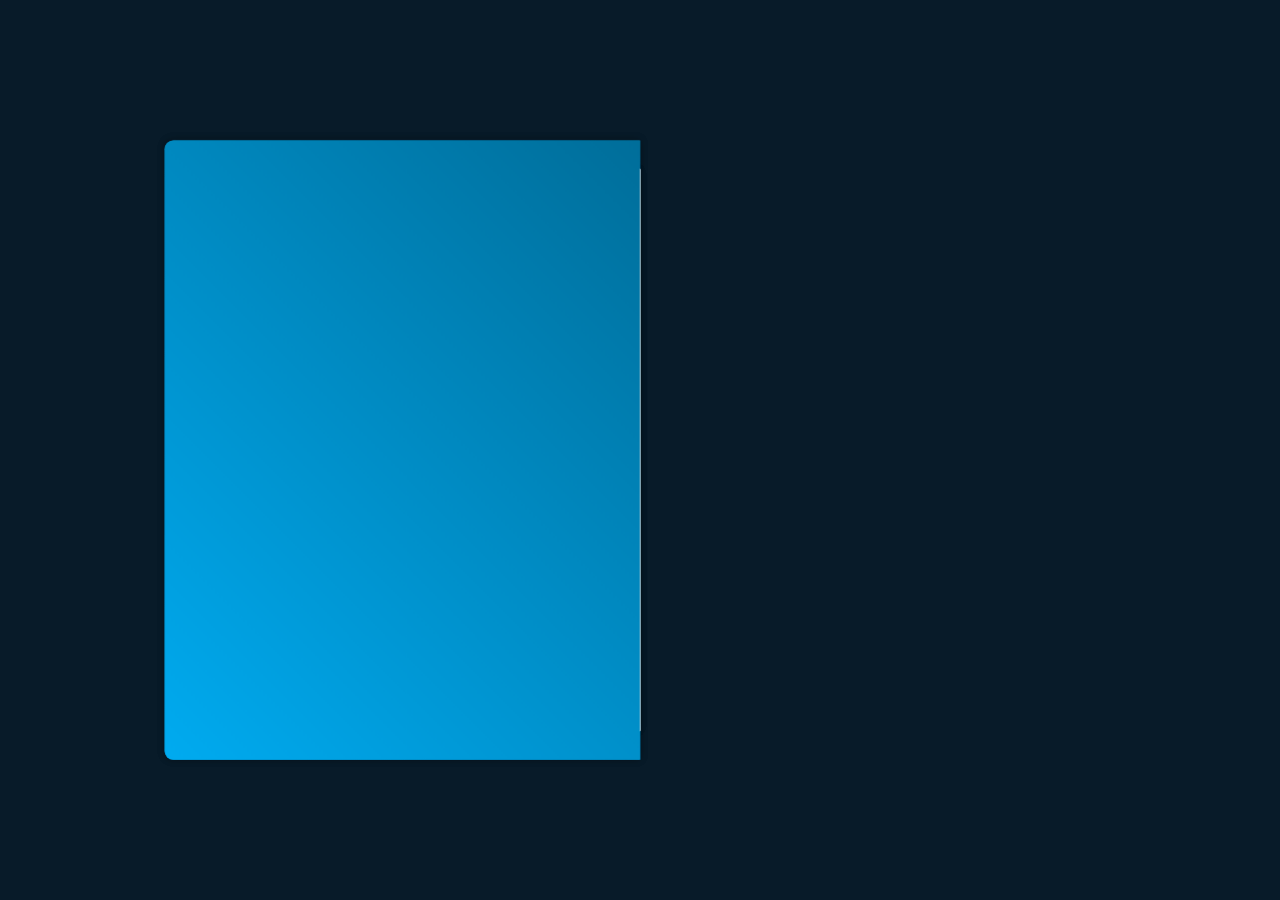
<file: index.html>
<!DOCTYPE html>
<html lang="en">
  <head>
    <meta charset="UTF-8" />
    <meta http-equiv="X-UA-Compatible" content="IE=edge" />
    <meta name="viewport" content="width=device-width, initial-scale=1.0" />
    <title>Ridma Athukorala</title>
    <link rel="stylesheet" href="style-desktop.css" />
    <link rel="stylesheet" href="style-mobile.css" />
    <link rel="stylesheet" href="style.css" />
    <link rel="icon" href="photo.ico" type="image/x-icon">
    <!-- box icons -->
    <link
      href="https://unpkg.com/boxicons@2.1.4/css/boxicons.min.css"
      rel="stylesheet"
    />
    <!-- box icon -->
    <link
      href="https://unpkg.com/boxicons@2.1.4/css/boxicons.min.css"
      rel="stylesheet"
    />
  </head>

  <body>
    <div class="wrapper">
      <div class="cover cover-left"></div>
      <div class="cover cover-right"></div>

      <div class="book">
        <!-- profile page -->
        <div class="book-page page-left">
          <div class="profile-page">
            <img src="photo.png" alt="" />
            <h1>Ridma Athukorala</h1>
            <h3>Software Engineer</h3>

            <div class="social-media">
              <a href="#"><i class="bx bxl-facebook"></i></a>
              <a href="#"><i class="bx bxl-twitter"></i></a>
              <a href="https://www.linkedin.com/in/ridmaathukorala/" target="_blank"><i class="bx bxl-linkedin"></i></a>
              <a href="#"><i class="bx bxl-instagram-alt"></i></a>
              <a href="https://github.com/RidmaK" target="_blank"><i class='bx bxl-github'></i></i></a>
            </div>

            <p>
              Hi I'm Ridma Kanchana, a software engineer.A seasoned Software
              Engineer with 3+ years of hands-on experience in the IT industry.
              Proficient in Full Stack development using the MERN stack, PHP
              Laravel, and CodeIgniter.
            </p>

            <div class="btn-box">
              <a href="Ridma Kanchana Athukorala CV.pdf" target="_blank" class="btn">Download CV</a>
              <a href="#contact" class="btn contact-me">Contact Me</a>
            </div>
          </div>
        </div>
        <!-- page 1 & 2 -->
        <div class="book-page page-right turn" id="turn-1">
          <div class="page-front">
            <h1 class="title">Work Experience</h1>
            <div class="workeduc-box">
              <div class="workeduc-content">
                <span class="year"
                  ><i class="bx bxs-calendar"></i> April 2023 - July 2024</span
                >
                <h3>Software Engineer-Sonic Labs (Pvt) Ltd</h3>
                <p>
                  Acquired expertise in the MERN (MongoDB, Express.js, React,
                  Node.js) stacks.
                </p>
              </div>
              <div class="workeduc-content">
                <span class="year"
                  ><i class="bx bxs-calendar"></i>May 2022 - Apr 2023</span
                >
                <h3>Associate Software Engineer-Layout Index (Pvt) Ltd</h3>
                <p>
                  Worked on PHP Laravel and CodeIgniter projects, delivering
                  robust web applications with Docker exp and resolving
                  technical issues.
                </p>
              </div>
              <div class="workeduc-content">
                <span class="year"
                  ><i class="bx bxs-calendar"></i>Oct 2020 - May 2022</span
                >
                <h3>Full Stack Developer-Ceylon Linux (Pvt) Ltd</h3>
                <p>
                  Worked on PHP Laravel and CodeIgniter projects, delivering
                  robust web applications with Docker exp and resolving
                  technical issues.
                </p>
                <p>
                  HTML, CSS, Vue.js, React.js, Tailwind CSS, MySQL and OracleDB
                </p>
              </div>
            </div>
            <span class="number-page">1</span>
            <span class="nextprev-btn" data-page="turn-1">
              <i class="bx bx-chevron-right"></i>
            </span>
          </div>
          <div class="page-back">
            <h1 class="title">Education</h1>

            <div class="workeduc-box">
              <div class="workeduc-content">
                <span class="year"
                  ><i class="bx bxs-calendar"></i> 2017-2020</span
                >
                <h3>University Of Ruhuna, Sri Lanka</h3>
                <p>
                  Bachelor’s Science, Computer Science (SECOND CLASS LOWER
                  DIVISION)
                </p>
                <p>(gpa - 3.27)</p>
                <ul class="subjects">
                  <li>Pure Mathematics</li>
                  <li>Applied Mathematics</li>
                  <li>Computer Science</li>
                </ul>
              </div>
            </div>

            <span class="number-page">2</span>
            <!-- prev button -->
            <span class="nextprev-btn back" data-page="turn-1">
              <i class="bx bx-chevron-left"></i>
            </span>
          </div>
        </div>

        <!-- page 3 & 4 -->
        <div class="book-page page-right turn" id="turn-2">
          <div class="page-front">
            <h1 class="title">My Services</h1>
            <div class="services-box">
              <div class="services-content">
                <i class="bx bx-code-alt"></i>
                <h3>Web Development</h3>
                <p>
                  Crafting sleek, high-performance web applications that turn
                  ideas into reality.
                </p>
                <a href="#" class="btn">Read More</a>
              </div>
              <div class="services-content">
                <i class="bx bxs-brain"></i>
                <h3>AI-Powered Solutions</h3>
                <p>
                  AI-Powered Solutions: Transform your business with smart
                  automation to your needs.
                </p>
                <a href="#" class="btn">Read More</a>
              </div>
              <div class="services-content">
                <i class="bx bxs-cart"></i>
                <h3>E-Commerce Solutions</h3>
                <p>
                  Build and scale online stores with seamless shopping
                  experiences.
                </p>
                <a href="#" class="btn">Read More</a>
              </div>
            </div>
            <span class="number-page">3</span>
            <span class="nextprev-btn" data-page="turn-2">
              <i class="bx bx-chevron-right"></i>
            </span>
          </div>
          <div class="page-back">
            <h1 class="title">My Skills</h1>

            <div class="skills-box">
              <div class="skills-content">
                <h3>Front-End</h3>
                <div class="content">
                  <span><i class="bx bxl-html5"></i>HTML</span>
                  <span><i class="bx bxl-css3"></i>CSS</span>
                  <span><i class="bx bxl-jquery"></i>jquery</span>
                  <span><i class="bx bxl-javascript"></i>JS</span>
                  <span><i class="bx bxl-react"></i>React</span>
                  <span><i class="bx bxl-vuejs"></i>Vue</span>
                  <span><i class="bx bxl-bootstrap"></i>Bootstrap</span>
                  <span><i class="bx bxl-tailwind-css"></i>Tailwind</span>
                </div>
              </div>
              <div class="skills-content">
                <h3>Back-End</h3>
                <div class="content">
                  <span><i class="bx bxl-php"></i>PHP</span>
                  <span><i class="bx bxl-nodejs"></i>Node</span>
                  <span><i class="bx bxl-python"></i>Python</span>
                  <span><i class="bx bxl-java"></i>Java</span>
                </div>
              </div>
            </div>

            <span class="number-page">4</span>
            <!-- prev button -->
            <span class="nextprev-btn back" data-page="turn-2">
              <i class="bx bx-chevron-left"></i>
            </span>
          </div>
        </div>
        <!-- page 3 & 4 -->
        <div class="book-page page-right turn" id="turn-3">
          <div class="page-front">
            <h1 class="title">Latest Project</h1>
            <div class="portfolio-box">
              <div class="img-box">
                <img src="portfolio.png" alt="" />
              </div>
              <div class="info-box">
                <div class="info-title">
                  <h3>MUSIC FESTIVAL EVOLVING</h3>
                  <a
                    href="https://main--thriving-cheesecake-89df17.netlify.app/"
                    target="_blank"
                    >Live Preview<i class="bx bx-link-external"></i
                  ></a>
                </div>
                <p>Tech Used: Next Js</p>
                <p>
                  EVOLVING Built with Next.js for seamless performance and
                  Framer Motion for stunning animations, delivering a smooth and
                  interactive user experience.
                </p>
              </div>
              <div class="btn-box">
                <a href="https://github.com/RidmaK/Music-fest" target="_blank" class="btn">Source Code</a>
                <a href="https://github.com/RidmaK/" target="_blank" class="btn">More Projects</a>
              </div>
            </div>
            <span class="number-page">5</span>
            <span class="nextprev-btn" data-page="turn-3">
              <i class="bx bx-chevron-right"></i>
            </span>
          </div>
          <div class="page-back">
            <h1 class="title">Contact Me!</h1>
            <div class="contact-box-desktop">
                <form action="#">
                    <input type="text" class="field" placeholder="Full Name" required>
                    <input type="text" class="field" placeholder="Email Address" required>
                    <textarea name="" class="field" id="" cols="30" rows="10" placeholder="Your Message"></textarea>
                    <input type="submit" class="btn" value="Send Message">
                </form>
                <div class="info-box">
                    <span><i class='bx bxs-phone-call' ></i>0716309982</span>
                    <span><i class='bx bx-phone-call' ></i>0766873650</span>
                    <span><i class='bx bxs-envelope' ></i><a href="mailto:athukoralaridma@gmail.com">Send me an email</a></span>
                </div>
            </div>
            <span class="number-page">6</span>
            <!-- prev button -->
            <span class="nextprev-btn back" data-page="turn-3">
              <i class="bx bx-chevron-left"></i>
            </span>

            <a href="#" class="back-profile">
                <p>Profile</p>
                <i class='bx bxs-user' ></i>
            </a>
          </div>
        </div>
      </div>
    </div>
    <div class="wrapper-mobile">
        <div class="profile-page">
            <img src="photo.png" alt="Profile Photo" class="profile-photo" />
            <h1>Ridma Athukorala</h1>
            <h3>Software Engineer</h3>

            <div class="social-media">
                <a href="#"><i class="bx bxl-facebook"></i></a>
                <a href="#"><i class="bx bxl-twitter"></i></a>
                <a href="https://www.linkedin.com/in/ridmaathukorala/" target="_blank"><i class="bx bxl-linkedin"></i></a>
                <a href="#"><i class="bx bxl-instagram-alt"></i></a>
                <a href="https://github.com/RidmaK" target="_blank"><i class='bx bxl-github'></i></a>
            </div>

            <p>
                Hi I'm Ridma Kanchana, a software engineer. A seasoned Software
                Engineer with 3+ years of hands-on experience in the IT industry.
                Proficient in Full Stack development using the MERN stack, PHP
                Laravel, and CodeIgniter.
            </p>

            <div class="btn-box">
                <a href="Ridma Kanchana Athukorala CV.pdf" target="_blank" class="btn">Download CV</a>
                <a href="#contact" class="btn contact-me">Contact Me</a>
            </div>
        </div>

        <div class="section">
            <h1 class="title">Work Experience</h1>
            <div class="workeduc-box">
                <div class="workeduc-content">
                    <span class="year"><i class="bx bxs-calendar"></i> April 2023 - July 2024</span>
                    <h3>Software Engineer - Sonic Labs (Pvt) Ltd</h3>
                    <p>Acquired expertise in the MERN (MongoDB, Express.js, React, Node.js) stacks.</p>
                </div>
                <div class="workeduc-content">
                    <span class="year"><i class="bx bxs-calendar"></i>May 2022 - Apr 2023</span>
                    <h3>Associate Software Engineer - Layout Index (Pvt) Ltd</h3>
                    <p>Worked on PHP Laravel and CodeIgniter projects, delivering robust web applications with Docker exp and resolving technical issues.</p>
                </div>
                <div class="workeduc-content">
                    <span class="year"><i class="bx bxs-calendar"></i>Oct 2020 - May 2022</span>
                    <h3>Full Stack Developer - Ceylon Linux (Pvt) Ltd</h3>
                    <p>Worked on PHP Laravel and CodeIgniter projects, delivering robust web applications with Docker exp and resolving technical issues.</p>
                    <p>HTML, CSS, Vue.js, React.js, Tailwind CSS, MySQL, and OracleDB</p>
                </div>
            </div>
        </div>

        <div class="section">
            <h1 class="title">Education</h1>
            <div class="workeduc-box">
                <div class="workeduc-content">
                    <span class="year"><i class="bx bxs-calendar"></i> 2017-2020</span>
                    <h3>University Of Ruhuna, Sri Lanka</h3>
                    <p>Bachelor’s Science, Computer Science (SECOND CLASS LOWER DIVISION)</p>
                    <p>(gpa - 3.27)</p>
                    <ul class="subjects">
                        <li>Pure Mathematics</li>
                        <li>Applied Mathematics</li>
                        <li>Computer Science</li>
                    </ul>
                </div>
            </div>
        </div>

        <div class="section">
            <h1 class="title">My Services</h1>
            <div class="services-box">
                <div class="services-content">
                    <i class="bx bx-code-alt"></i>
                    <h3>Web Development</h3>
                    <p>Crafting sleek, high-performance web applications that turn ideas into reality.</p>
                    <a href="#" class="btn">Read More</a>
                </div>
                <div class="services-content">
                    <i class="bx bxs-brain"></i>
                    <h3>AI-Powered Solutions</h3>
                    <p>Transform your business with smart automation to your needs.</p>
                    <a href="#" class="btn">Read More</a>
                </div>
                <div class="services-content">
                    <i class="bx bxs-cart"></i>
                    <h3>E-Commerce Solutions</h3>
                    <p>Build and scale online stores with seamless shopping experiences.</p>
                    <a href="#" class="btn">Read More</a>
                </div>
            </div>
        </div>

        <div class="section">
            <h1 class="title">My Skills</h1>
            <div class="skills-box">
                <div class="skills-content">
                    <h3>Front-End</h3>
                    <div class="content">
                        <span><i class="bx bxl-html5"></i>HTML</span>
                        <span><i class="bx bxl-css3"></i>CSS</span>
                        <span><i class="bx bxl-jquery"></i>jquery</span>
                        <span><i class="bx bxl-javascript"></i>JS</span>
                        <span><i class="bx bxl-react"></i>React</span>
                        <span><i class="bx bxl-vuejs"></i>Vue</span>
                        <span><i class="bx bxl-bootstrap"></i>Bootstrap</span>
                        <span><i class="bx bxl-tailwind-css"></i>Tailwind</span>
                    </div>
                </div>
                <div class="skills-content">
                    <h3>Back-End</h3>
                    <div class="content">
                        <span><i class="bx bxl-php"></i>PHP</span>
                        <span><i class="bx bxl-nodejs"></i>Node</span>
                        <span><i class="bx bxl-python"></i>Python</span>
                        <span><i class="bx bxl-java"></i>Java</span>
                    </div>
                </div>
            </div>
        </div>

        <div class="section">
            <h1 class="title">Latest Project</h1>
            <div class="portfolio-box">
                <div class="img-box">
                    <img src="portfolio.png" alt="Project Image" class="portfolio-image" />
                </div>
                <div class="info-box">
                    <h3>MUSIC FESTIVAL EVOLVING</h3>
                    <a href="https://main--thriving-cheesecake-89df17.netlify.app/" target="_blank">Live Preview <i class="bx bx-link-external"></i></a>
                    <p>Tech Used: Next.js</p>
                    <p>Built with Next.js for seamless performance and Framer Motion for stunning animations, delivering a smooth and interactive user experience.</p>
                </div>
                <div class="btn-box">
                    <a href="https://github.com/RidmaK/Music-fest" target="_blank" class="btn">Source Code</a>
                    <a href="https://github.com/RidmaK/" target="_blank" class="btn">More Projects</a>
                </div>
            </div>
        </div>

        <div class="section" id="contact">
            <h1 class="title">Contact Me!</h1>
            <div class="contact-box">
                <form action="#">
                    <input type="text" class="field" placeholder="Full Name" required>
                    <input type="text" class="field" placeholder="Email Address" required>
                    <textarea name="" class="field" cols="30" rows="5" placeholder="Your Message"></textarea>
                    <input type="submit" class="btn" value="Send Message">
                </form>
                <div class="info-box">
                    <span><i class='bx bxs-phone-call'></i>0716309982</span>
                    <span><i class='bx bx-phone-call'></i>0766873650</span>
                    <span><i class='bx bxs-envelope'></i><a href="mailto:athukoralaridma@gmail.com">Send me an email</a></span>
                </div>
            </div>
        </div>

    </div>


    <script src="script.js"></script>
  </body>
</html>
</file>
<file: style-desktop.css>
@import url("https://fonts.googleapis.com/css2?family=Poppins:wght@300;400;500;600;700;800;900&display=swap");

* {
  margin: 0;
  padding: 0;
  box-sizing: border-box;
  text-decoration: none;
  border: none;
  outline: none;
  font-family: "Poppins", sans-serif;
}


@keyframes show-animate {
  0%,
  30% {
    opacity: 0;
    transform: rotate(-20deg);
  }
  100% {
    opacity: 1;
    transform: rotate(0deg);
  }
}
.cover {
  position: absolute;
  top: 0;
  left: 0;
  width: 50%;
  height: 100%;
  background: var(--cover-color);
  box-shadow: var(--box-shadow);
  border-top-left-radius: 0.6rem;
  border-bottom-left-radius: 0.6rem;
  transform-origin: right;
}

.cover.cover-left {
  z-index: -1;
}

.cover.cover-right {
  z-index: 100;
  transition: transform 1s cubic-bezier(0.646, 0.045, 0.355, 1);
}

.cover.cover-right.turn {
  transform: rotateY(180deg);
}

.book {
  position: relative;
  width: 100%;
  height: 100%;
  display: flex;
  perspective: 250rem;
}

.book .book-page {
  position: absolute;
  width: 50%;
  height: 100%;
  background: var(--pages-color);
  box-shadow: 0 0 0.6rem rgba(0, 0, 0, 0.1);
  display: flex;
  padding: 2rem;
}

.book-page.page-left {
  box-shadow: -0.6rem 0.6rem 0.6rem rgba(0, 0, 0, 0.1);
}

.profile-page {
  display: flex;
  flex-direction: column;
  align-items: center;
  justify-content: center;
  width: 100%;
}

.profile-page img {
  max-width: 180px;
  border-radius: 50%;
  border: 0.25rem solid var(--main-color);
  margin-bottom: 0.8rem;
}

.profile-page h1 {
  font-size: 2.7rem;
  line-height: 1;
  text-align: center;
}

.profile-page h3 {
  font-size: 1.5rem;
  color: var(--main-color);
}

.profile-page .social-media {
  margin: 0.6rem 0 0.8rem;
}

.profile-page .social-media a {
  display: inline-flex;
  width: 2.5rem;
  height: 2.5rem;
  background: transparent;
  border: var(--border);
  border-radius: 50%;
  font-size: 1.3rem;
  justify-content: center;
  align-items: center;
  color: var(--main-color);
  margin: 0 0.2rem;
  transition: 0.5s;
}

.profile-page .social-media a:hover {
  background: var(--main-color);
  color: var(--white-color);
  cursor: pointer;
}

.profile-page p {
  text-align: justify;
  font-size: 0.8rem;
}

.profile-page .btn-box {
  margin-top: 1.2rem;
}

.btn {
  display: inline-flex;
  justify-content: center;
  align-items: center;
  width: 9rem;
  height: 2.5rem;
  background: var(--main-color);
  border: var(--border);
  border-radius: 0.3rem;
  font-size: 1rem;
  color: var(--white-color);
  font-weight: 500;
}

.btn-box .btn:nth-child(2) {
  background: transparent;
  color: var(--main-color);
}

.btn-box .btn:nth-child(2):hover {
  background: var(--main-color);
  color: var(--white-color);
}

.btn-box .btn:nth-child(1):hover {
  background: transparent;
  color: var(--main-color);
}

.book-page.page-right {
  position: absolute;
  right: 0;
  transform-style: preserve-3d;
  transform-origin: left;
  transition: transform 1s cubic-bezier(0.646, 0.045, 0.355, 1);
}

.book-page.page-right.turn {
  transform: rotateY(-180deg);
}

.book-page .page-front,
.book-page .page-back {
  position: absolute;
  top: 0;
  left: 0;
  width: 100%;
  height: 100%;
  background: var(--pages-color);
  padding: 1.5rem 2rem;
}

.book-page .page-front {
  transform: rotateY(0deg) translateZ(1px);
}

.book-page .page-back {
  transform: rotateY(180deg) translateZ(1px);
}

.title {
  text-align: center;
  margin-bottom: 1rem;
}


.workeduc-box .workeduc-content {
  position: relative;
  padding-left: 1.6rem;
  margin-bottom: 1.2rem;
}

.workeduc-box .workeduc-content::before {
  content: "";
  position: absolute;
  top: 0;
  left: -0.65rem;
  width: 1.2rem;
  height: 1.2rem;
  background: var(--main-color);
  border-radius: 50%;
}

.workeduc-content .year {
  color: var(--main-color);
}

.workeduc-content .year i {
  margin-right: 0.4rem;
}

.workeduc-content p {
  font-size: 0.8rem;
}
.number-page {
  position: absolute;
  bottom: 1.2rem;
  left: 50%;
  transform: translateX(-50%);
}
.nextprev-btn {
  position: absolute;
  bottom: 0.9rem;
  right: 1.5rem;
  width: 2rem;
  height: 2rem;
  cursor: pointer;
  font-size: 2rem;
  columns: var(--second-text-color);
  display: inline-flex;
  justify-content: center;
  align-items: center;
  transition: 0.5s;
}

.nextprev-btn:hover {
  color: var(--main-color);
}

.nextprev-btn.back {
  left: 1.5rem;
}

.subjects {
  margin: 0.5rem 0rem 0rem 2.5rem;
  font-size: 0.8rem;
  font-weight: 500;
}

.services-box {
  display: flex;
  flex-wrap: wrap;
  gap: 0.5rem;
}

.services-content {
  position: relative;
  flex: 1 1 10rem;
  border: var(--border);
  border-radius: 0.5rem;
  padding: 0.8rem 0.5rem 2.5rem; /* Adjusted bottom padding to make room for the button */
  text-align: center;
  transition: transform 0.4s ease, box-shadow 0.4s ease;
}

.services-content i {
  font-size: 2rem;
  color: var(--main-color);
}

.services-content:hover {
  transform: translateY(-2px); /* Slightly more lift on hover */
  box-shadow: 0 6px 30px rgba(0, 0, 0, 0.3); /* Deeper shadow for more depth */
}

.services-content p {
  font-size: 0.8rem;
  margin-bottom: 0.1rem;
}

.services-content .btn {
  position: absolute;
  bottom: 0.5rem;
  font-size: 0.8rem;
  width: 7rem;
  height: 2rem;
  margin: 1rem auto 0; /* Center button horizontally and add margin */
  left: 0;
  right: 0;
}

.skills-box {
  display: flex;
  flex-wrap: wrap;
  gap: 1.5rem;
}

.skills-box .skills-content {
  flex: 1 1 20rem;
  gap: 1rem;
}

.skills-content h3 {
  font-size: 1.3rem;
  line-height: 1;
  margin-bottom: 0.6rem;
}

.skills-content .content {
  display: flex;
  flex-wrap: wrap;
  gap: 0.2rem;
}

.skills-content .content span:hover {
  transform: translateY(-1px); /* Slightly more lift on hover */
  box-shadow: 0 6px 30px rgba(0, 0, 0, 0.3);
}

.skills-content .content span {
  display: flex;
  flex-direction: column;
  justify-content: center;
  align-items: center;
  width: 6rem;
  height: 5rem;
  border: var(--border);
  border-radius: 0.3rem;
  font-weight: 600;
  transition: 0.3s ease;
}

.skills-content .content span i {
  font-size: 3rem;
  color: var(--main-color);
}

.portfolio-box .img-box {
  display: flex;
  width: 100%;
  height: 12rem;
  border: var(--border);
  border-radius: 0.5rem;
  overflow: hidden;
}

.portfolio-box .img-box img {
  width: 100%;
  object-fit: cover;
  transition: 0.5s ease;
}

.portfolio-box .img-box:hover img {
  transform: scale(1.1);
}

.portfolio-box .info-box {
  margin: 1rem 0 1.5rem;
}

.portfolio-box .info-box .info-title {
  display: flex;
  justify-content: space-between;
  align-items: center;
  margin-bottom: 1rem;
}

.portfolio-box .info-box .info-title h3 {
  font-size: 1.3rem;
}

.portfolio-box .info-box .info-title a {
  display: flex;
  align-items: center;
  color: var(--main-color);
}

.portfolio-box .info-box .info-title a i {
  margin-left: 0.3rem;
}

.portfolio-box .info-box p:nth-of-type(1) {
  font-weight: 600;
}

.portfolio-box .btn-box {
  display: flex;
  justify-content: center;
  align-items: center;
}

.portfolio-box .btn-box .btn {
  display: flex;
  margin: 0 1.1rem;
}

.contact-box-desktop {
  text-align: center;
}

.contact-box-desktop .field {
  width: 100%;
  border: var(--border);
  background: transparent;
  border-radius: 0.3rem;
  padding: 0.8rem;
  font-size: 0.8rem;
  color: var(--text-color) !important;
  margin-bottom: 1.5rem;
}

.contact-box-desktop .field::placeholder {
  color: var(--text-color) !important;
}

.contact-box-desktop textarea {
  resize: none;
  height: 10rem;
}

.contact-box-desktop .btn {
  cursor: pointer;
}

.contact-box-desktop .info-box {
  display: flex;
  flex-wrap: wrap;
  justify-content: center;
  align-items: center;
  margin-top: 1rem;
  gap: 0.5rem;
}

.contact-box-desktop .info-box span {
  display: flex;
  justify-content: center;
  align-items: center;
  gap: 0.5rem;
  font-size: 1rem;
  font-weight: 600;
}

.contact-box-desktop .info-box span i {
  color: var(--main-color);
}

.contact-box-desktop .info-box span a {
  color: var(--text-color);
  font-size: 0.8rem;
}

.back-profile {
  position: absolute;
  bottom: 1.2rem;
  right: 2rem;
  width: 2rem;
  height: 2rem;
  background: transparent;
  border: var(--border);
  border-radius: 0.3rem;
  font-size: 1.1rem;
  color: var(--main-color);
  display: inline-flex;
  justify-content: center;
  align-items: center;
}

.back-profile:hover {
  background: var(--main-color);
  color: var(--white-color);
}

.back-profile p {
  position: absolute;
  top: 0;
  left: 50%;
  transform: translateX(-50%) scale(0.5);
  color: var(--main-color);
  font-size: 0.8rem;
  opacity: 0;
  transition: 0.5s;
}

.back-profile:hover p {
  opacity: 1;
  transform: translateX(-50%) scale(1);
  top: -1.5rem;
}
</file>
<file: style-mobile.css>
@import url("https://fonts.googleapis.com/css2?family=Poppins:wght@300;400;500;600;700;800;900&display=swap");

* {
  margin: 0;
  padding: 0;
  box-sizing: border-box;
  text-decoration: none;
  border: none;
  outline: none;
  font-family: "Poppins", sans-serif;
}

/* General Styles */

p {
  line-height: 16px;
  font-size: 0.8rem !important;
}
.section {
  margin-bottom: 60px;
}

@keyframes show-animate {
  0%,
  30% {
    opacity: 0;
    transform: rotate(-20deg);
  }
  100% {
    opacity: 1;
    transform: rotate(0deg);
  }
}
.cover {
  position: absolute;
  top: 0;
  left: 0;
  width: 50%;
  height: 100%;
  background: var(--cover-color);
  box-shadow: var(--box-shadow);
  border-top-left-radius: 0.6rem;
  border-bottom-left-radius: 0.6rem;
  transform-origin: right;
}

.cover.cover-left {
  z-index: -1;
}

.cover.cover-right {
  z-index: 100;
  transition: transform 1s cubic-bezier(0.646, 0.045, 0.355, 1);
}

.cover.cover-right.turn {
  transform: rotateY(180deg);
}

.book {
  position: relative;
  width: 100%;
  height: 100%;
  display: flex;
  perspective: 250rem;
}

.book .book-page {
  position: absolute;
  width: 50%;
  height: 100%;
  background: var(--pages-color);
  box-shadow: 0 0 0.6rem rgba(0, 0, 0, 0.1);
  display: flex;
  padding: 2rem;
}

.book-page.page-left {
  box-shadow: -0.6rem 0.6rem 0.6rem rgba(0, 0, 0, 0.1);
}

.profile-page {
  display: flex;
  flex-direction: column;
  align-items: center;
  justify-content: center;
  width: 100%;
  margin-bottom: 60px;
  margin-top: 60px;
}

.profile-page img {
  max-width: 180px;
  border-radius: 50%;
  border: 0.25rem solid var(--main-color);
  margin-bottom: 0.8rem;
}

.profile-page h1 {
  font-size: 2.7rem;
  line-height: 1;
  text-align: center;
}

.profile-page h3 {
  font-size: 1.5rem;
  color: var(--main-color);
}

.profile-page .social-media {
  margin: 0.6rem 0 0.8rem;
}

.profile-page .social-media a {
  display: inline-flex;
  width: 2.5rem;
  height: 2.5rem;
  background: transparent;
  border: var(--border);
  border-radius: 50%;
  font-size: 1.3rem;
  justify-content: center;
  align-items: center;
  color: var(--main-color);
  margin: 0 0.2rem;
  transition: 0.5s;
}

.profile-page .social-media a:hover {
  background: var(--main-color);
  color: var(--white-color);
  cursor: pointer;
}

.profile-page p {
  text-align: justify;
  font-size: 0.9rem;
}

.profile-page .btn-box {
  margin-top: 40px;
}

.btn {
  display: inline-flex;
  justify-content: center;
  align-items: center;
  width: 9rem;
  height: 2.5rem;
  background: var(--main-color);
  border: var(--border);
  border-radius: 0.3rem;
  font-size: 1rem;
  color: var(--white-color);
  font-weight: 500;
}

.btn-box .btn:nth-child(2) {
  background: transparent;
  color: var(--main-color);
}

.btn-box .btn:nth-child(2):hover {
  background: var(--main-color);
  color: var(--white-color);
}

.btn-box .btn:nth-child(1):hover {
  background: transparent;
  color: var(--main-color);
}

.book-page.page-right {
  position: absolute;
  right: 0;
  transform-style: preserve-3d;
  transform-origin: left;
  transition: transform 1s cubic-bezier(0.646, 0.045, 0.355, 1);
}

.book-page.page-right.turn {
  transform: rotateY(-180deg);
}

.book-page .page-front,
.book-page .page-back {
  position: absolute;
  top: 0;
  left: 0;
  width: 100%;
  height: 100%;
  background: var(--pages-color);
  padding: 1.5rem 2rem;
}

.book-page .page-front {
  transform: rotateY(0deg) translateZ(1px);
}

.book-page .page-back {
  transform: rotateY(180deg) translateZ(1px);
}

.title {
  text-align: center;
  margin-bottom: 1rem;
}

.workeduc-box {
  margin-left: 20px;
}

.workeduc-box .workeduc-content {
  position: relative;
  padding-left: 1.6rem;
  margin-bottom: 1.2rem;
  border-left: var(--border);
}

.workeduc-box .workeduc-content::before {
  content: "";
  position: absolute;
  top: 0;
  left: -0.65rem;
  width: 1.2rem;
  height: 1.2rem;
  background: var(--main-color);
  border-radius: 50%;
}

.workeduc-content .year {
  color: var(--main-color);
}

.workeduc-content .year i {
  margin-right: 0.4rem;
}

.workeduc-content p {
  font-size: 0.9rem;
}
.number-page {
  position: absolute;
  bottom: 1.2rem;
  left: 50%;
  transform: translateX(-50%);
}
.nextprev-btn {
  position: absolute;
  bottom: 0.9rem;
  right: 1.5rem;
  width: 2rem;
  height: 2rem;
  cursor: pointer;
  font-size: 2rem;
  columns: var(--second-text-color);
  display: inline-flex;
  justify-content: center;
  align-items: center;
  transition: 0.5s;
}

.nextprev-btn:hover {
  color: var(--main-color);
}

.nextprev-btn.back {
  left: 1.5rem;
}

.subjects {
  margin: 0.5rem 0rem 0rem 2.5rem;
  font-size: 0.9rem;
  font-weight: 500;
}

.services-box {
  display: flex;
  flex-wrap: wrap;
  gap: 0.5rem;
}

.services-content {
  position: relative;
  flex: 1 1 10rem;
  border: var(--border);
  border-radius: 0.5rem;
  padding: 0.8rem 0.5rem 2.5rem; /* Adjusted bottom padding to make room for the button */
  text-align: center;
  transition: transform 0.4s ease, box-shadow 0.4s ease;
}

.services-content i {
  font-size: 2rem;
  color: var(--main-color);
}

.services-content:hover {
  transform: translateY(-2px); /* Slightly more lift on hover */
  box-shadow: 0 6px 30px rgba(0, 0, 0, 0.3); /* Deeper shadow for more depth */
}

.services-content p {
  font-size: 0.9rem;
  margin-bottom: 0.1rem;
}

.services-content .btn {
  position: absolute;
  bottom: 0.5rem;
  font-size: 0.9rem;
  width: 7rem;
  height: 2rem;
  margin: 1rem auto 0; /* Center button horizontally and add margin */
  left: 0;
  right: 0;
}

.skills-box {
  display: flex;
  flex-wrap: wrap;
  gap: 1.5rem;
}

.skills-box .skills-content {
  gap: 1rem;
}

.skills-content h3 {
  font-size: 1.3rem;
  line-height: 1;
  margin-bottom: 0.6rem;
}

.skills-content .content {
  display: flex;
  flex-wrap: wrap;
  justify-content: center;
  align-items: center;
  gap: 0.2rem;
}

.skills-content .content span:hover {
  transform: translateY(-1px); /* Slightly more lift on hover */
  box-shadow: 0 6px 30px rgba(0, 0, 0, 0.3);
}

.skills-content .content span {
  display: flex;
  flex-direction: column;
  justify-content: center;
  align-items: center;
  width: 6rem;
  height: 6rem;
  border: var(--border);
  border-radius: 0.3rem;
  font-weight: 600;
  transition: 0.3s ease;
}

.skills-content .content span i {
  font-size: 3rem;
  color: var(--main-color);
}

.portfolio-box .img-box {
  display: flex;
  width: 100%;
  height: 12rem;
  border: var(--border);
  border-radius: 0.5rem;
  overflow: hidden;
}

.portfolio-box .img-box img {
  width: 100%;
  object-fit: cover;
  transition: 0.5s ease;
}

.portfolio-box .img-box:hover img {
  transform: scale(1.1);
}

.portfolio-box .info-box {
  margin: 1rem 0 1.5rem;
  display: flex;
  flex-direction: column;
  gap: 10px;
}

.portfolio-box .info-box .info-title {
  display: flex;
  justify-content: space-between;
  align-items: center;
  margin-bottom: 1rem;
}

.portfolio-box .info-box .info-title h3 {
  font-size: 1.3rem;
}

.portfolio-box .info-box .info-title a {
  display: flex;
  align-items: center;
  color: var(--main-color);
}

.portfolio-box .info-box .info-title a i {
  margin-left: 0.3rem;
}

.portfolio-box .info-box p:nth-of-type(1) {
  font-weight: 600;
}

.portfolio-box .info-box p {
  font-size: 0.9rem;
}

.portfolio-box .btn-box {
  display: flex;
  justify-content: center;
  align-items: center;
  gap: 10px;
}

.portfolio-box .btn-box .btn {
  display: flex;
}

.contact-box {
  text-align: center;
}

.contact-box .field {
  width: 100%;
  border: var(--border);
  background: transparent;
  border-radius: 0.3rem;
  padding: 0.8rem;
  font-size: 0.9rem;
  color: var(--white-color);
  margin-bottom: 1.5rem;
}

.contact-box .field::placeholder {
  color: var(--white-color);
}

.contact-box textarea {
  resize: none;
  height: 10rem;
}

.contact-box .btn {
  cursor: pointer;
}

.contact-box .info-box {
  display: flex;
  flex-wrap: wrap;
  justify-content: center;
  align-items: center;
  margin-top: 1rem;
  gap: 0.5rem;
}

.contact-box .info-box span {
  display: flex;
  justify-content: center;
  align-items: center;
  gap: 0.5rem;
  font-size: 1rem;
  font-weight: 600;
}

.contact-box .info-box span i {
  color: var(--main-color);
}

.contact-box .info-box span a {
  color: var(--white-color);
  font-size: 0.9rem;
}

.back-profile {
  position: absolute;
  bottom: 1.2rem;
  right: 2rem;
  width: 2rem;
  height: 2rem;
  background: transparent;
  border: var(--border);
  border-radius: 0.3rem;
  font-size: 1.1rem;
  color: var(--main-color);
  display: inline-flex;
  justify-content: center;
  align-items: center;
}

.back-profile:hover {
  background: var(--main-color);
  color: var(--white-color);
}

.back-profile p {
  position: absolute;
  top: 0;
  left: 50%;
  transform: translateX(-50%) scale(0.5);
  color: var(--main-color);
  font-size: 0.9rem;
  opacity: 0;
  transition: 0.5s;
}

.back-profile:hover p {
  opacity: 1;
  transform: translateX(-50%) scale(1);
  top: -1.5rem;
}
</file>
<file: style.css>
@import url("https://fonts.googleapis.com/css2?family=Poppins:wght@300;400;500;600;700;800;900&display=swap");

* {
  margin: 0;
  padding: 0;
  box-sizing: border-box;
  text-decoration: none;
  border: none;
  outline: none;
  font-family: "Poppins", sans-serif;
}

:root {
  --bg-color: #081b29;
  --main-color: #00abf0;
  --text-color: #333;
  --second-text-color: #555;
  --white-color: #fff;
  --cover-color: linear-gradient(45deg, #00abf0, #006e9a);
  --pages-color: linear-gradient(90deg, #fff, #ddd);
  --border: 0.125rem solid #00abf0;
  --box-shadow: 0 0 0.6rem rgba(0, 0, 0, 0.2);
}

html {
  scroll-behavior: smooth;
}

/* General Styles */
body {
  font-family: "Arial", sans-serif;
  background: var(--bg-color);
  display: flex;
  justify-content: center;
  align-items: center;
  min-height: 100vh;
  overflow: hidden;
}

.wrapper-mobile {
  color: var(--white-color);
  margin: 0;
  padding: 0;
  width: 100%;
  max-width: 1200px;
  margin: 20px;
  box-shadow: 0 0 20px rgba(0, 0, 0, 0.1);
  border-radius: 10px;
  display: none;
}

.wrapper {
  position: relative;
  width: 66rem;
  height: 43rem;
  padding: 2rem;
  perspective: 250rem;
  animation: show-animate 2s forwards;
  transform: scale(0.9);
  display: block; /* Added overflow hidden */
}

@media (max-width: 768px) {
  .wrapper {
    display: none;
  }
  .wrapper-mobile {
    display: block;
  }
  body {
    overflow-y: auto;
  }
}
</file>
